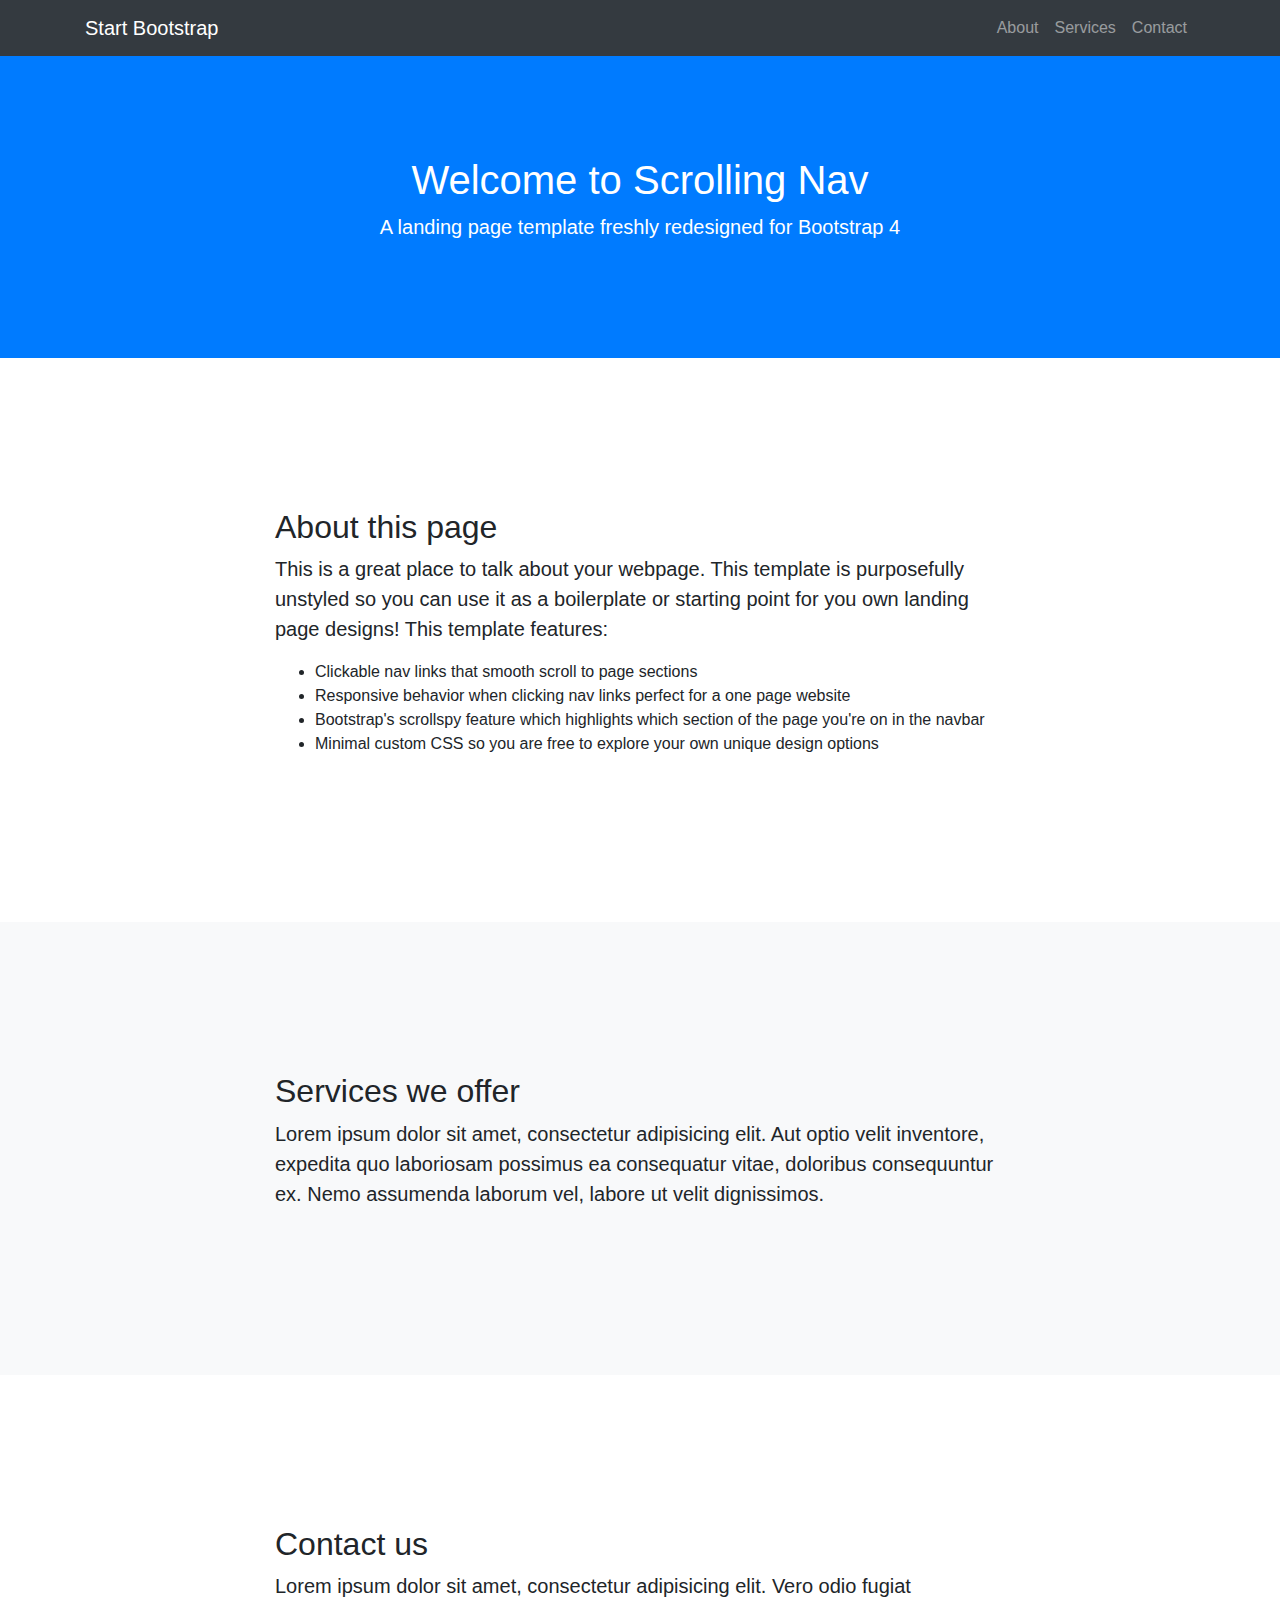
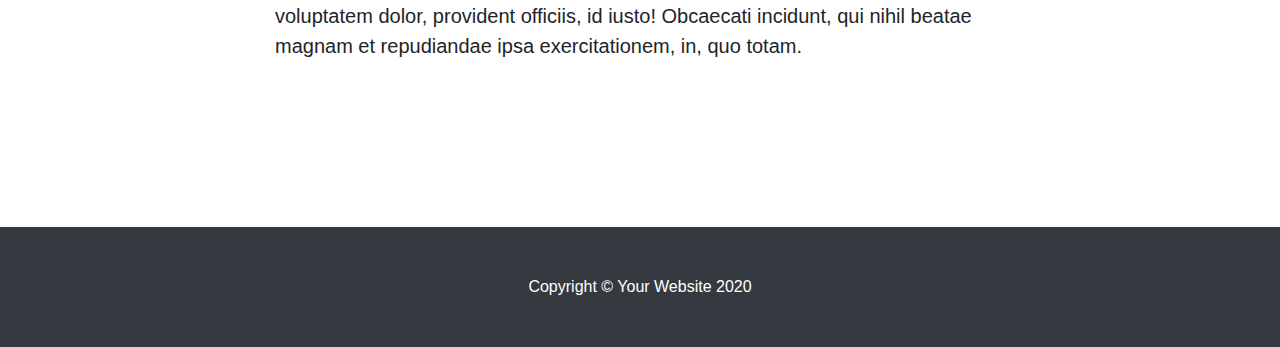
<file: index.html>
<!DOCTYPE html>
<html lang="en">

<head>

  <meta charset="utf-8">
  <meta name="viewport" content="width=device-width, initial-scale=1, shrink-to-fit=no">
  <meta name="description" content="">
  <meta name="author" content="">

  <title>Scrolling Nav - Start Bootstrap Template</title>

  <!-- Bootstrap core CSS -->
  <link href="vendor/bootstrap/css/bootstrap.min.css" rel="stylesheet">

  <!-- Custom styles for this template -->
  <link href="css/scrolling-nav.css" rel="stylesheet">

</head>

<body id="page-top">

  <!-- Navigation -->
  <nav class="navbar navbar-expand-lg navbar-dark bg-dark fixed-top" id="mainNav">
    <div class="container">
      <a class="navbar-brand js-scroll-trigger" href="#page-top">Start Bootstrap</a>
      <button class="navbar-toggler" type="button" data-toggle="collapse" data-target="#navbarResponsive" aria-controls="navbarResponsive" aria-expanded="false" aria-label="Toggle navigation">
        <span class="navbar-toggler-icon"></span>
      </button>
      <div class="collapse navbar-collapse" id="navbarResponsive">
        <ul class="navbar-nav ml-auto">
          <li class="nav-item">
            <a class="nav-link js-scroll-trigger" href="#about">About</a>
          </li>
          <li class="nav-item">
            <a class="nav-link js-scroll-trigger" href="#services">Services</a>
          </li>
          <li class="nav-item">
            <a class="nav-link js-scroll-trigger" href="#contact">Contact</a>
          </li>
        </ul>
      </div>
    </div>
  </nav>

  <header class="bg-primary text-white">
    <div class="container text-center">
      <h1>Welcome to Scrolling Nav</h1>
      <p class="lead">A landing page template freshly redesigned for Bootstrap 4</p>
    </div>
  </header>

  <section id="about">
    <div class="container">
      <div class="row">
        <div class="col-lg-8 mx-auto">
          <h2>About this page</h2>
          <p class="lead">This is a great place to talk about your webpage. This template is purposefully unstyled so you can use it as a boilerplate or starting point for you own landing page designs! This template features:</p>
          <ul>
            <li>Clickable nav links that smooth scroll to page sections</li>
            <li>Responsive behavior when clicking nav links perfect for a one page website</li>
            <li>Bootstrap's scrollspy feature which highlights which section of the page you're on in the navbar</li>
            <li>Minimal custom CSS so you are free to explore your own unique design options</li>
          </ul>
        </div>
      </div>
    </div>
  </section>

  <section id="services" class="bg-light">
    <div class="container">
      <div class="row">
        <div class="col-lg-8 mx-auto">
          <h2>Services we offer</h2>
          <p class="lead">Lorem ipsum dolor sit amet, consectetur adipisicing elit. Aut optio velit inventore, expedita quo laboriosam possimus ea consequatur vitae, doloribus consequuntur ex. Nemo assumenda laborum vel, labore ut velit dignissimos.</p>
        </div>
      </div>
    </div>
  </section>

  <section id="contact">
    <div class="container">
      <div class="row">
        <div class="col-lg-8 mx-auto">
          <h2>Contact us</h2>
          <p class="lead">Lorem ipsum dolor sit amet, consectetur adipisicing elit. Vero odio fugiat voluptatem dolor, provident officiis, id iusto! Obcaecati incidunt, qui nihil beatae magnam et repudiandae ipsa exercitationem, in, quo totam.</p>
        </div>
      </div>
    </div>
  </section>

  <!-- Footer -->
  <footer class="py-5 bg-dark">
    <div class="container">
      <p class="m-0 text-center text-white">Copyright &copy; Your Website 2020</p>
    </div>
    <!-- /.container -->
  </footer>

  <!-- Bootstrap core JavaScript -->
  <script src="vendor/jquery/jquery.min.js"></script>
  <script src="vendor/bootstrap/js/bootstrap.bundle.min.js"></script>

  <!-- Plugin JavaScript -->
  <script src="vendor/jquery-easing/jquery.easing.min.js"></script>

  <!-- Custom JavaScript for this theme -->
  <script src="js/scrolling-nav.js"></script>

</body>

</html>
</file>
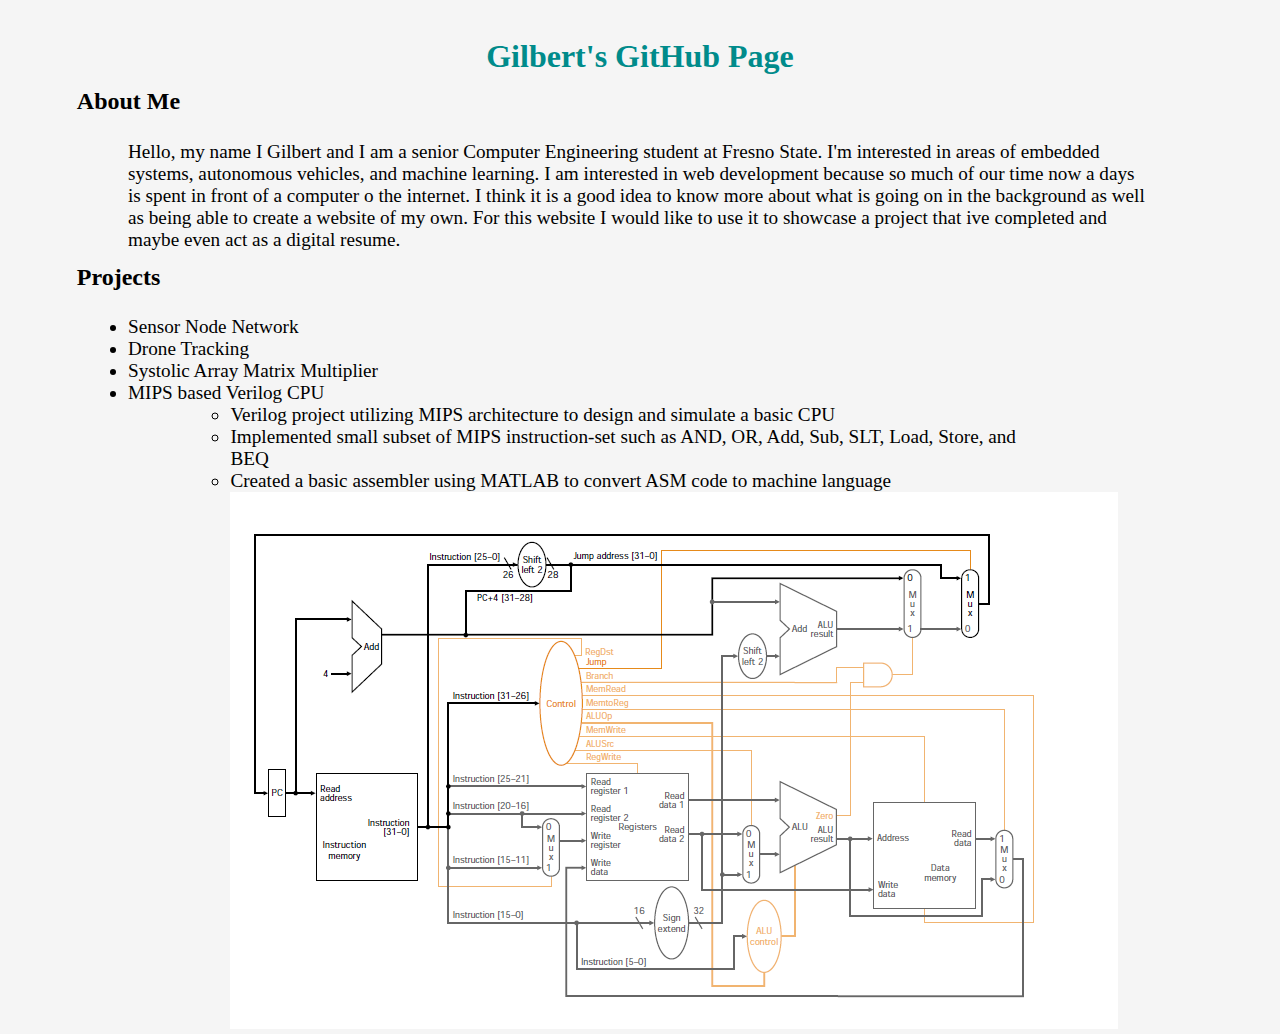
<file: index_old.html>
<!DOCTYPE html>
<html>
  <head>
    <title>Hello World</title>
    <meta name="description" content="Portfolio Page" />
    <meta charset="utf-8" />
    <meta name="robots" content="index,follow" />
    <link rel="icon" href="./img/why.gif" />
    <meta name="viewport" content="width=device-width, initial-scale=1" />
    <link rel="stylesheet" href="./style.css" />
  </head>
  <body>
    <h1 id="title">Gilbert's GitHub Page</h1>
    <h2 class="headings">About Me</h2>
    <section id="text">
      <p>
        &Tab; Hello, my name I Gilbert and I am a senior Computer Engineering
        student at Fresno State. I'm interested in areas of embedded systems,
        autonomous vehicles, and machine learning. I am interested in web
        development because so much of our time now a days is spent in front of
        a computer o the internet. I think it is a good idea to know more about
        what is going on in the background as well as being able to create a
        website of my own. For this website I would like to use it to showcase a
        project that ive completed and maybe even act as a digital resume.
      </p>
    </section>
    <h2 class="headings">Projects</h2>
    <div class="list">
      <ul>
        <li>Sensor Node Network</li>
        <li>Drone Tracking</li>
        <li>Systolic Array Matrix Multiplier</li>
        <li>MIPS based Verilog CPU</li>
        <ul class="list">
          <li>
            Verilog project utilizing MIPS architecture to design and simulate a
            basic CPU
          </li>
          <li>
            Implemented small subset of MIPS instruction-set such as AND, OR,
            Add, Sub, SLT, Load, Store, and BEQ
          </li>
          <li>
            Created a basic assembler using MATLAB to convert ASM code to
            machine language
          </li>
          <img src="./img/single cycle data path.png" />
        </ul>
      </ul>
    </div>
  </body>
</html>
</file>
<file: style.css>
html{
    background-color: whitesmoke;
}

*{
    margin:0;
    padding:0;	
    box-sizing: border-box;
}

#title{
    color: darkcyan;
    text-align: center;
    margin: 3% 0% 1% 0%;
}

#text{
    font-size: 1.2rem;
    margin: 0% 10%;
}

.headings{
    margin: 1% 0% 2% 6%;
}

.list {
    font-size: 1.2rem;
    margin: 0% 10%;
}
</file>
<file: css/scrolling-nav.css>
/*!
 * Start Bootstrap - Scrolling Nav (https://startbootstrap.com/templates/scrolling-nav)
 * Copyright 2013-2020 Start Bootstrap
 * Licensed under MIT (https://github.com/StartBootstrap/startbootstrap-scrolling-nav/blob/master/LICENSE)
 */
header {
  padding: 156px 0 100px;
}

section {
  padding: 150px 0;
}
</file>
